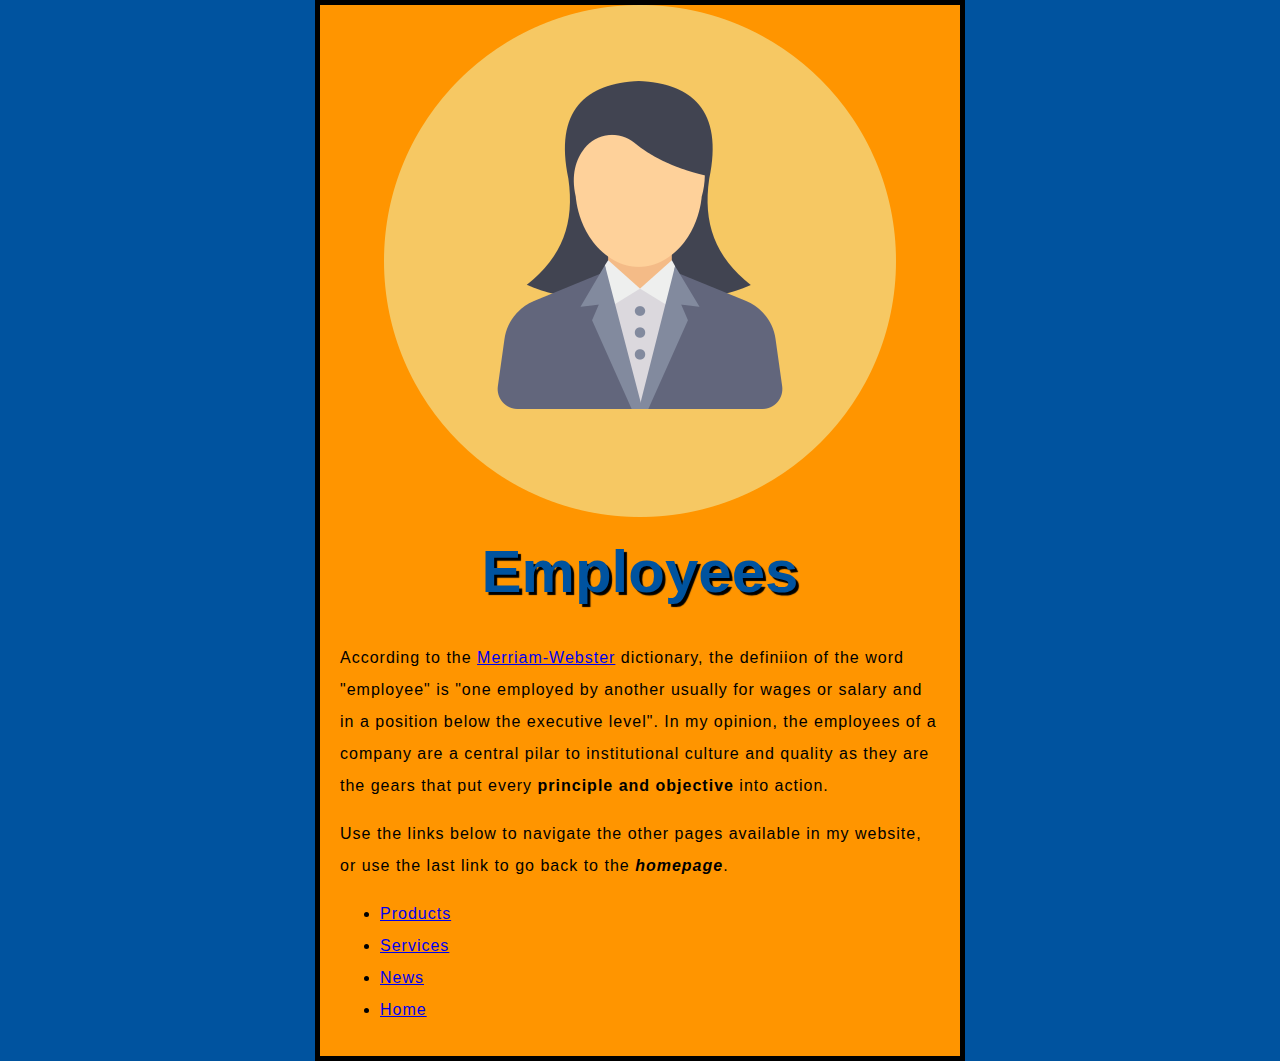
<file: employees.html>
<!DOCTYPE html>
<html><head><meta http-equiv="Content-Type" content="text/html; charset=UTF-8">
<link href="./Style/style.css" rel="stylesheet" type="text/css">
<head>
  <img src="https://laudelince.github.io/2-multipage-website/Images/employee-icon.png" alt="icon of an animaion of woman in business clothing">
    <title>Employees</title>
    <meta charset="UTF-8" />
</head>
 
<body>
   <h1>Employees</h1>
    <p>According to the <a href="https://www.merriam-webster.com/dictionary/employee">Merriam-Webster</a> dictionary, the definiion of the word "employee" is "one employed by another usually for wages or salary and in a position below the executive level". In my opinion, the employees of a company are a central pilar to institutional culture and quality as they are the gears that put every <strong>principle and objective</strong> into action.</p>
    <p>Use the links below to navigate the other pages available in my website, or use the last link to go back to the <em><strong>homepage</strong></em>.</p>
<ul>
<li><a href="https://laudelince.github.io/2-multipage-website/products.html">Products</a></li>
<li><a href="https://laudelince.github.io/2-multipage-website/services.html">Services</a></li>
<li><a href="https://laudelince.github.io/2-multipage-website/news.html">News</a></li>
<li><a href="https://laudelince.github.io/2-multipage-website/index.html">Home</a></li>
</ul>

</body>
 
</html>
</file>
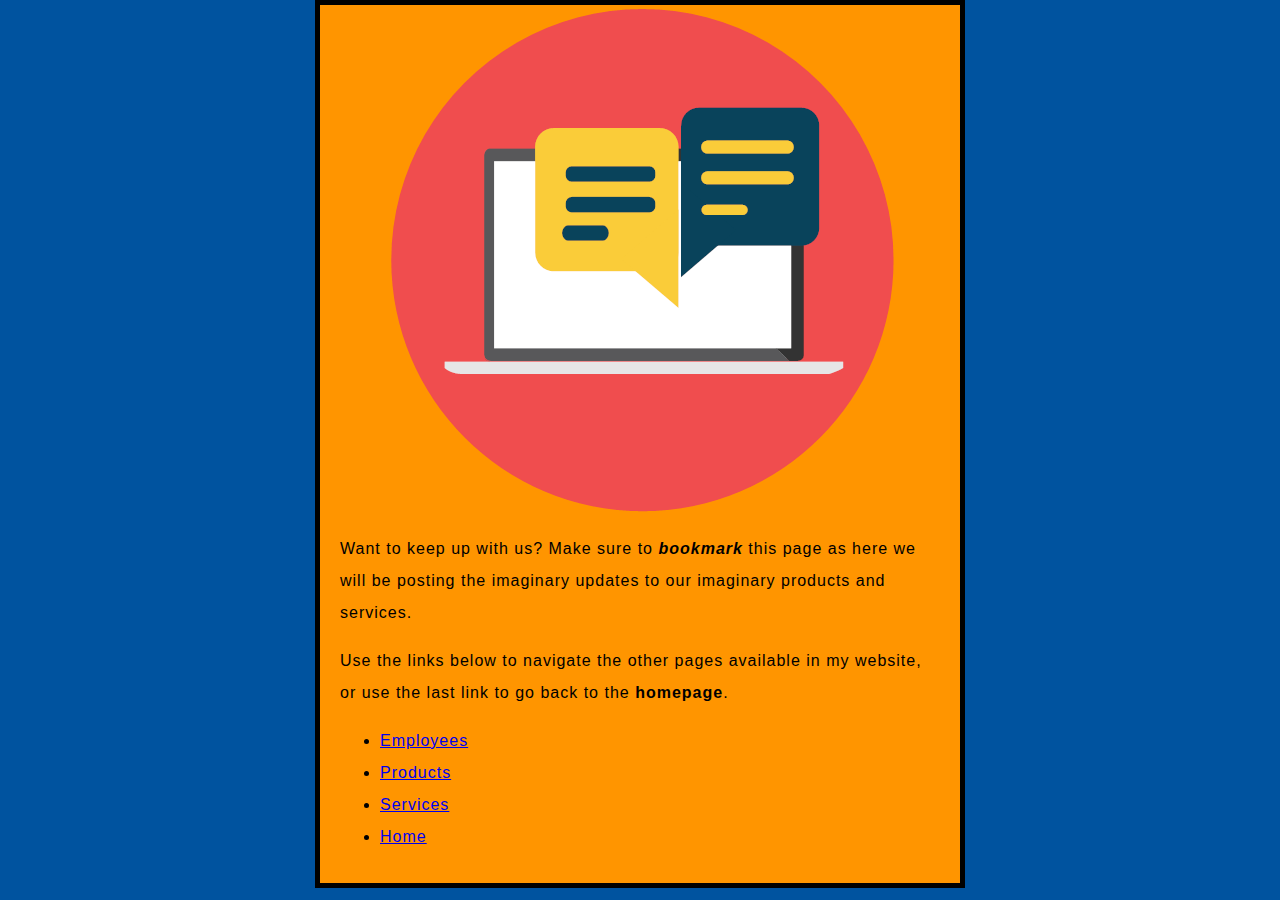
<file: news.html>
<!DOCTYPE html>
<html><head><meta http-equiv="Content-Type" content="text/html; charset=UTF-8">
 <link href="./Style/style.css" rel="stylesheet" type="text/css">
<head>
 <img src="https://laudelince.github.io/2-multipage-website/Images/news-icon.png" alt="round icon of a newspaper illustration">
    <title>News</title>
    <meta charset="UTF-8" />
</head>
 
<body>
    <p>Want to keep up with us? Make sure to&nbsp;<em><strong>bookmark</strong></em> this page as here we will be posting the imaginary updates to our imaginary products and services.</p>
    <p>Use the links below to navigate the other pages available in my website, or use the last link to go back to the&nbsp;<strong>homepage</strong>.</p>
<ul>
<li><a href="https://laudelince.github.io/2-multipage-website/employees.html">Employees</a></li>
<li><a href="https://laudelince.github.io/2-multipage-website/products.html">Products</a></li>
<li><a href="https://laudelince.github.io/2-multipage-website/services.html">Services</a></li>
<li><a href="https://laudelince.github.io/2-multipage-website/index.html">Home</a></li>
</ul>


</body>
 
</html>
</file>
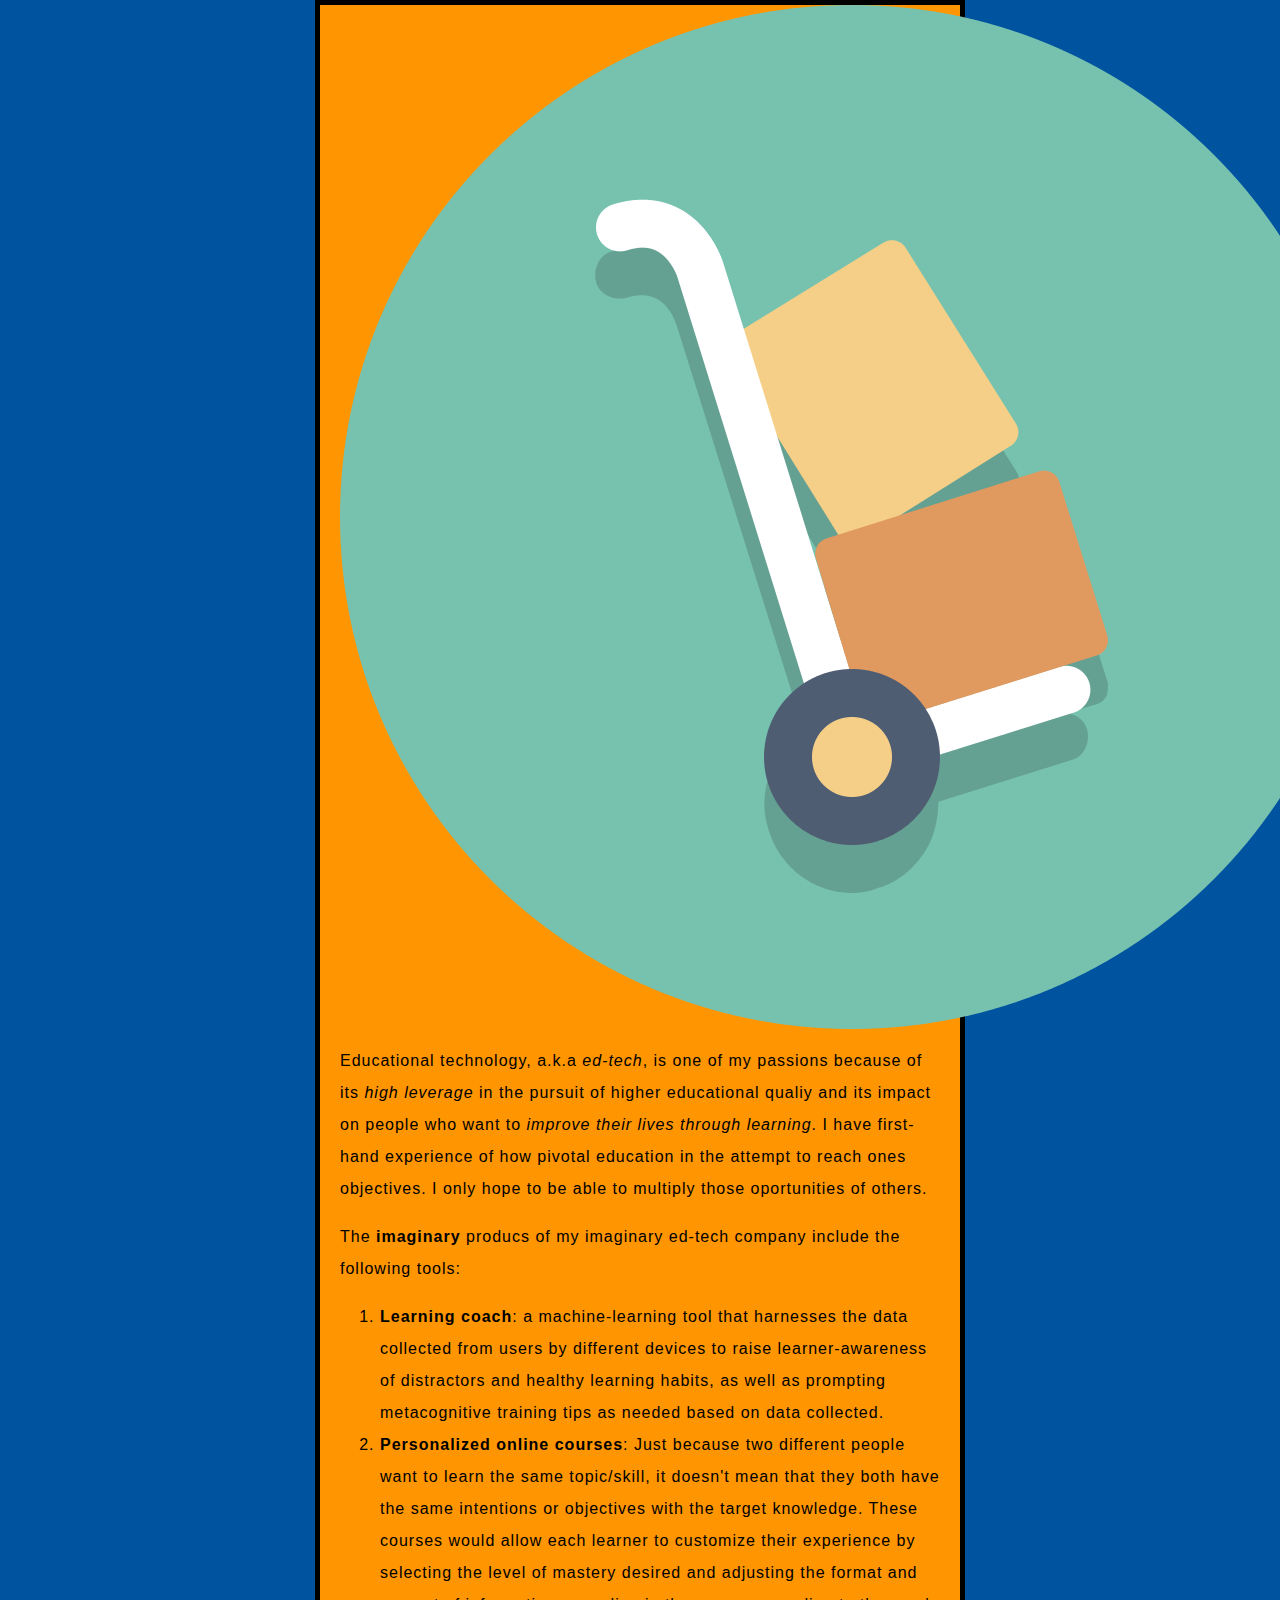
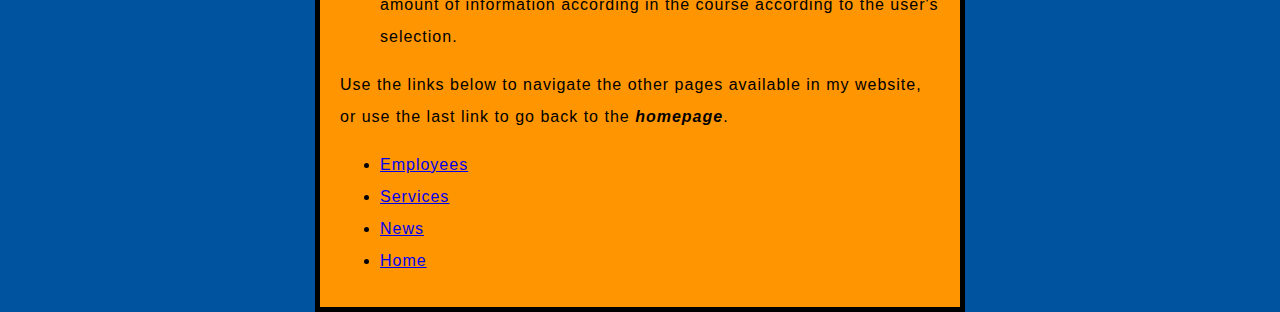
<file: products.html>
<!DOCTYPE html>
<html><head><meta http-equiv="Content-Type" content="text/html; charset=UTF-8">
 <link href="./Style/style.css" rel="stylesheet" type="text/css">
<head>
 <img src="https://laudelince.github.io/2-multipage-website/Images/products-icon.png" alt="round icon of dolly carrying boxes">
    <title>Products</title>
    <meta charset="UTF-8" />
</head>
 
<body>
    <p>Educational technology, a.k.a&nbsp;<em>ed-tech</em>, is one of my passions because of its <em>high leverage</em> in the pursuit of higher educational qualiy and its impact on people who want to <em>improve their lives through learning</em>. I have first-hand experience of how pivotal education in the attempt to reach ones objectives. I only hope to be able to multiply those oportunities of others.&nbsp;</p>
    <p>The <strong>imaginary</strong> producs of my imaginary ed-tech company include the following tools:</p>
    <ol>
    <li><strong>Learning coach</strong>: a machine-learning tool that harnesses the data collected from users by different devices to raise learner-awareness of distractors and healthy learning habits, as well as prompting metacognitive training tips as needed based on data collected.</li>
    <li><strong>Personalized online courses</strong>: Just because two different people want to learn the same topic/skill, it doesn't mean that they both have the same intentions or objectives with the target knowledge. These courses would allow each learner to customize their experience by selecting the level of mastery desired and adjusting the format and amount of information according in the course according to the user's selection.</li>
    </ol>
    <p>Use the links below to navigate the other pages available in my website, or use the last link to go back to the <em><strong>homepage</strong></em>.</p>
<ul>
<li><a href="https://laudelince.github.io/2-multipage-website/employees.html">Employees</a></li>
<li><a href="https://laudelince.github.io/2-multipage-website/services.html">Services</a></li>
<li><a href="https://laudelince.github.io/2-multipage-website/news.html">News</a></li>
<li><a href="https://laudelince.github.io/2-multipage-website/index.html">Home</a></li>
</ul>


</body>
 
</html>
</file>
<file: Style/style.css>
html {
  font-size: 10px;
  font-family: 'Open Sans', sans-serif;
}


h1 {
  font-size: 60px;
  text-align: center;
}

p, li {
  font-size: 16px;  
  line-height: 2;
  letter-spacing: 1px;
}


html {
  background-color: #00539F;
}

body {
  width: 600px;
  margin: 0 auto;
  background-color: #FF9500;
  padding: 0 20px 20px 20px;
  border: 5px solid black;
}

h1 {
  margin: 0;
  padding: 20px 0;  
  color: #00539F;
  text-shadow: 3px 3px 1px black;
}

img {
  display: block;
  margin: 0 auto;
}
</file>
